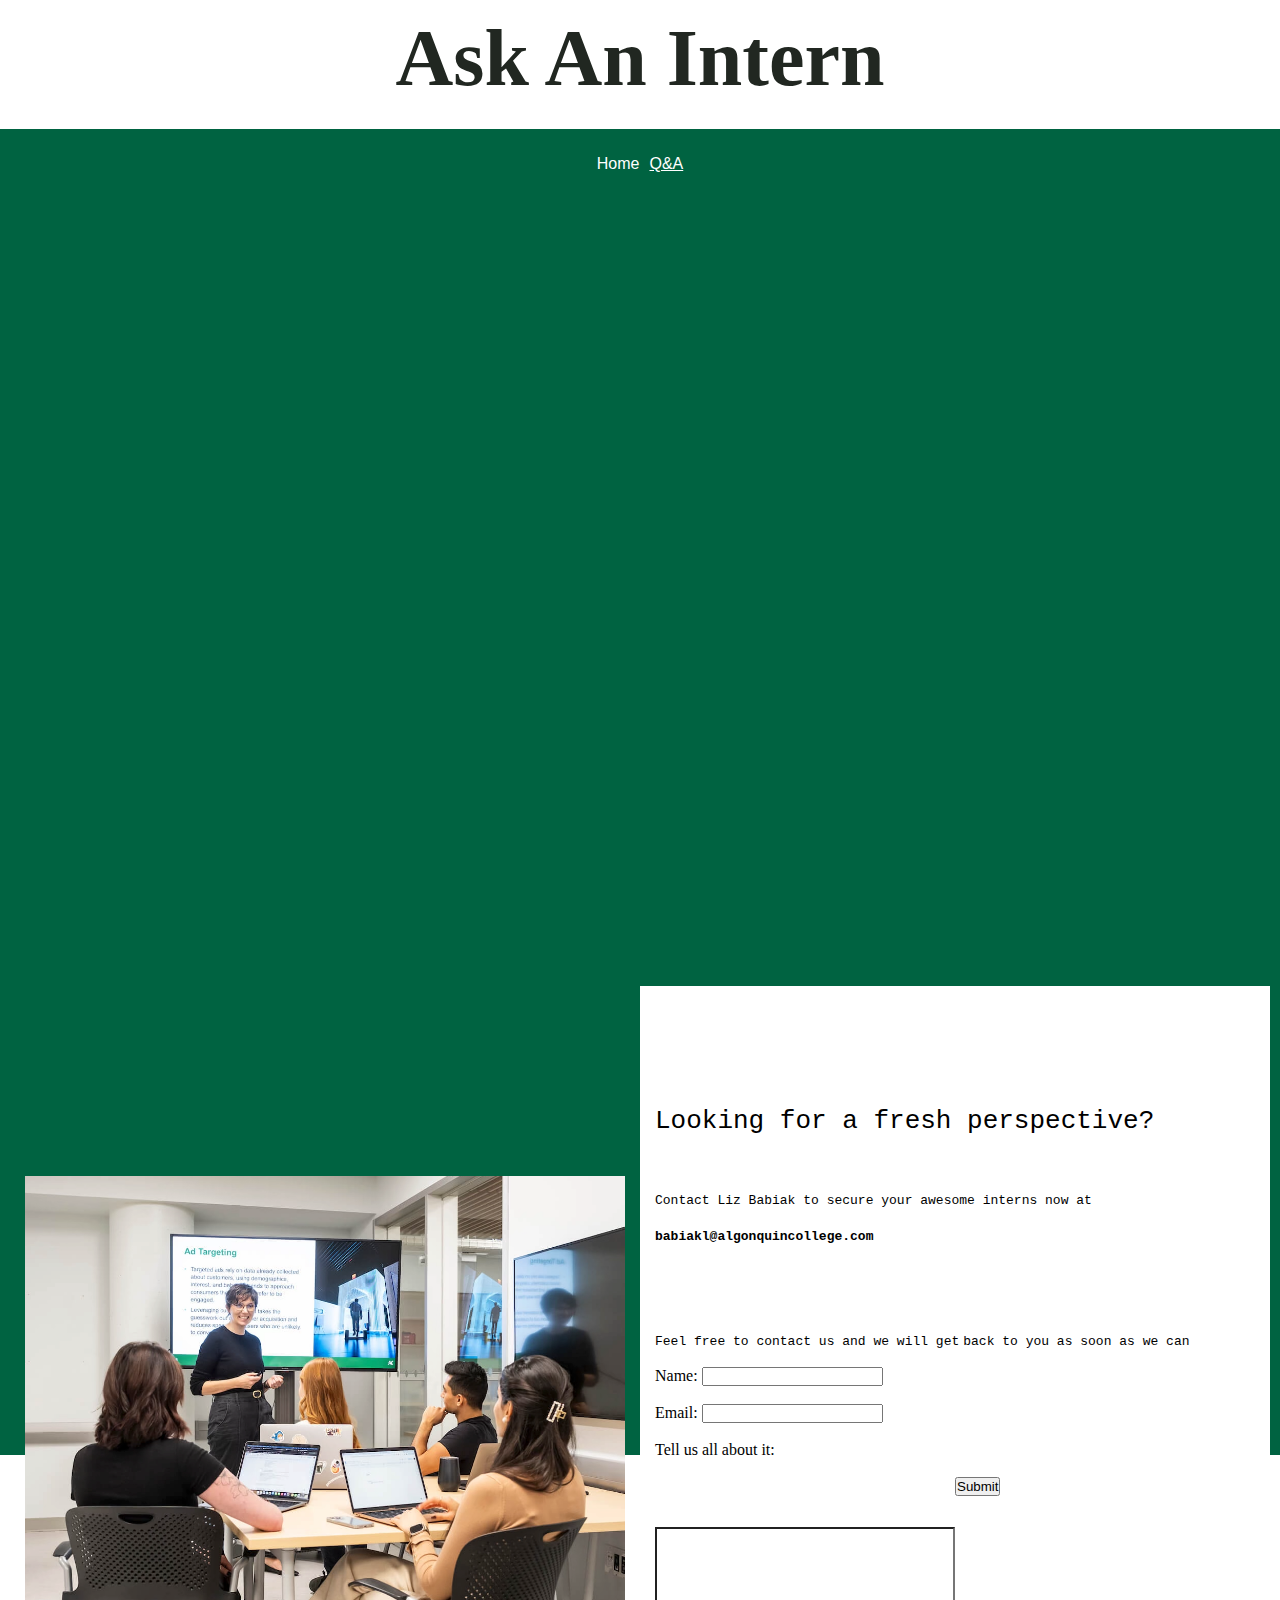
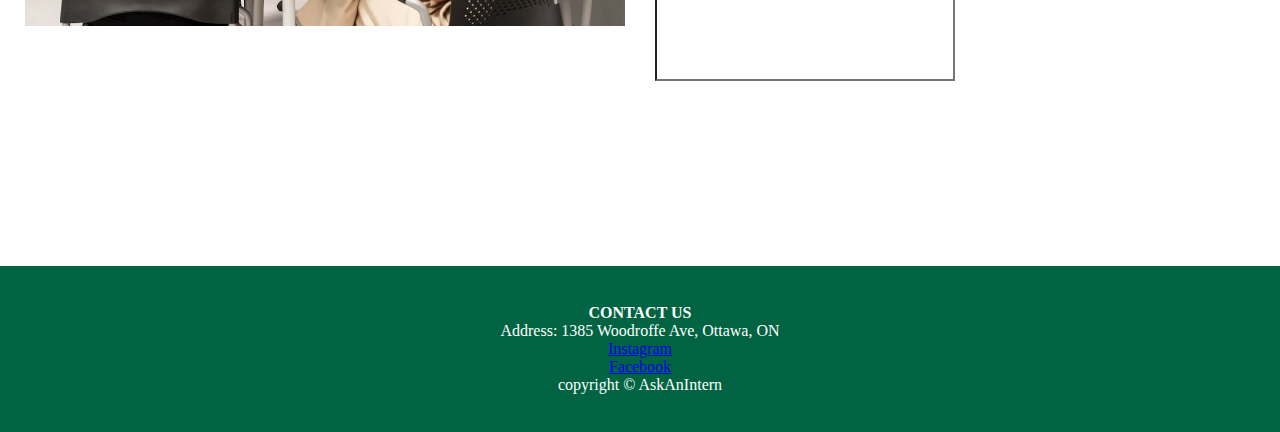
<file: contactus.html>
<!DOCTYPE html>
<html lang="en">
<head>
    <meta charset="UTF-8">
    <title>Ask Us</title>

    <link rel="stylesheet" href="style.css">
    <link rel="stylesheet" href="contactus.css">
    
    
    <meta name="viewport" content="width=device-width">

    <style>
        img {
            max-width: 100%;
        }
    </style>
</head>
<body>
    
    <div id="wrapper" >



        <div id ="header"> 
            
            <a href="../index.html" id="logo"><b>Ask An Intern</b>  </a>
            
         
        </div>

        <div id="navbar">
            <li><a href="index.html">Home</a></li>
            
            <li><a href="contactus.html"><b><u>Q&A</u></b></a></li>
            
        </div>   

        

        <iframe src="https://chat.supportai.com/ec6c4236ce5d1c0/" width="100%" style="height: 50%; min-height: 10px" frameborder="0"></iframe>
        <div id = "content">
            <div id ="info">
                
                <div class="banner-container">
                    <img src="banner.jpg" class="banner">
                  </div>
            </div>
           
            <div id = "message">
                <p2 class="header">Looking for a fresh perspective?</p2>
                
                <br></br>
                <br></br>
                <p2>Contact Liz Babiak to secure your awesome interns now at <br></br><b>babiakl@algonquincollege.com</b></p2>
                <p></p>
                <br></br>
                <br></br>
                <p2>Feel free to contact us and we will get</p2>
                
                <p2>back to you as soon as we can</p2>
                <br></br>
                <label for="Name">Name:</label>
                <input type="text" id="Name" name="Name">
                <br></br>
                <label for="Email">Email:</label>
                <input type="text" id="Email" name="Email">
                <br></br>
                <label for="message">Tell us all about it: <br></br></label>
               
                <input type="text" id="message" name="message">
                
                
                <button type="button" onclick="alert('Thank you for your feedback!')">Submit</button>
               
                
            </div>
            
            
            
         </div>


        

        <div id ="footer"> 
            <ul>
                <li><h4>CONTACT US</h4></li>
               
                <li>Address: 1385 Woodroffe Ave, Ottawa, ON</li>
                <li><a href="https://www.instagram.com/">Instagram</a></li>
                <li><a href="https://www.instagram.com/">Facebook</a></li>
                <li>copyright &copy; AskAnIntern</li>
               
            </ul>
               
            
               
               
        </div>
        
    </div>
</body>
</file>
<file: style.css>
*{
    
    box-sizing: border-box;
    margin: 0;
    padding: 0;
}
body{
    min-height: 100vh;
    display: flex;
    min-width: 414px;
    
   
    
}

/* Header , logo */
#logo{
    
   
  border-radius: 4px;
  
  font-size: 200%;
  
  color: #212721;
  
  font-family: 'Pacifico', cursive;
} 
    


#header{
    text-align: center;
    background: white;
    line-height: 65px;
    font-family: 'Manrope', sans-serif;
    color: #212721;
    font-size: 250%;
    padding-top: 2%;
    padding-bottom: 2%;
    
    
    
}
#header a{
    text-decoration: none;
    
}


/* Navigator bar */
#navbar {
    display: flex;
    justify-content: center;
    align-items: center;
    text-align: center;
    background:#006341;
    width: 100%;
    min-height: 70px;
    white-space: normal;
    color: #006341;
    
}

#navbar li{
    display: inline-block;
    color: rgb(191, 194, 232);
    
    
}


#navbar a{
    color: var (--text-color);
    font-size:1rem;
    font-weight:300;
   text-decoration: none;
    margin: 0px 5px;
    font-family: 'Segoe UI', Tahoma, Geneva, Verdana, sans-serif;
    color: white;
}


#navbar li{
    
    display: inline;
}

#navbar a:hover{
    background-color:#e3e2f2;
    color:#000;

}




/* Main Content */

#wrapper{
    width:100%;
    margin: 0px auto;
    margin-left: auto;
    margin-right: auto;
    

}

#img1{
    border-radius: 50%;
}
/* Footer */
#footer p{

    text-align: center;
   
  
}

#footer{
    text-align: center;
    background:#006341;
    
    display: flex;
    justify-content: center;
    align-items: center;
    
    width: 100%;
    height: auto;
    padding-top: 3%;
    padding-bottom: 3%;
    
   

}


#footer li{
   color: white;
    
}

@media only screen and (max-width:414px){
    #navbar {
        width: 100%;
        
    }
}

li{
    list-style: none;
}


.container {
    padding: 0 16px;
  }
  
  .container::after, .row::after , .banner:after{
    content: "";
    clear: both;
    display: table;
  }
  
  .title {
    color: grey;
  }
  
 
  
  .button:hover {
    background-color: #555;
  }
  @media screen and (max-width: 650px) {
    .column {
      width: 100%;
      display: block;
    }
  }
  *, *:before, *:after {
    box-sizing: inherit;
  }
  
  .column {
    float: left;
    width: 20%;
    margin-bottom: 16px;
    padding: 40px 2.5%
  }
  
  .card {
    box-shadow: 0 4px 8px 0 rgba(0, 0, 0, 0.2);
    margin: 5px;
  }

  h1{
    padding: 10px 50px
  }

  .left-column {
    width: 50%;
    padding: 3%;
    float: left;
    background: white
}
.right-column {
    width: 50%;
    
    padding: 3%;
   float: right;
    background: white
}

  

#content{

    
   
  margin-bottom: 410px;
  margin-top: 100px;
  margin-right:10px;
  margin-left: 10px;
  min-height: 250px;
  
}

#content p {

  text-align: justify;
  margin-top: 15px;
  margin-bottom: 5px;
  margin-left: 30px;
  margin-right: 30px;
 
  
}
#content p2{
  font-family: monospace;
  text-decoration: blue;
}
/*pricelist*/
#info , #message{
  float: left;
  width: 50%;
  padding: 15px;
  
}
#info p{
  align-items: left;
  width: 70%;
  height: 30%;
 
  
}
#message{
  
  background-color:white;
  padding-top: 120px;
  

}

/* Clear floats after the columns */



#info, #message:after {
  content: "";
  display: table;
  clear: both;
}


.banner-container {
  display: flex;
  justify-content: center;  /* Horizontally center */
  align-items: center;      /* Vertically center */
  height: 100vh;            /* Full viewport height */
}

.banner {
  max-width: 100%;   /* Optional: Ensures the image doesn't overflow */
  max-height: 100%;  /* Optional: Ensures the image doesn't overflow */
  margin-top: 50px;
  margin-bottom: 50px;
}
</file>
<file: contactus.css>
*{
    
    box-sizing: border-box;
    margin: 0;
    padding: 0;
}
body{
    min-height: 100vh;
    display: flex;
    min-width: 414px;
    background: white;
   
    
}

/* Header , logo */
#logo{
    
   
    border-radius: 4px;
    
    font-size: 200%;
    
    color: #212721;
    font-family: 'Pacifico', cursive;
    
} 
#header{
    text-align: center;
    background: white;
    line-height: 65px;
    font-family: 'Manrope', sans-serif;
    color: #212721;
    font-size: 250%;
    padding-top: 2%;
    padding-bottom: 2%;
    
    
    
}
#header a{
    text-decoration: none;
    
}


/* Navigator bar */

#navbar {
    display: flex;
    justify-content: center;
    align-items: center;
    text-align: center;
    background:#006341;
    width: 100%;
    min-height: 70px;
    white-space: normal;
    
}

#navbar li{
    display: inline-block;
    
    
}


#navbar a{
    color: var (--text-color);
    font-size:1rem;
    font-weight:300;
   text-decoration: none;
    margin: 0px 5px;
    font-family: 'Segoe UI', Tahoma, Geneva, Verdana, sans-serif;
    color: white;
}

#navbar li{
    
    display: inline;
}

#navbar a:hover{
    background-color:#e3e2f2;
    color:#000;

}



/* Main Content */

#wrapper{
    width:100%;
    margin: 0px auto;
    margin-left: auto;
    margin-right: auto;
    background-color: #006341;
    

}

#content{

    
   
    margin-bottom: 30%;
    margin-top: 5px;
    margin-right:10px;
    margin-left: 10px;
    min-height: 250px;
    padding-bottom: 3%;
    
}

#content p {
 
    text-align: justify;
    margin-top: 15px;
    margin-bottom: 5px;
    margin-left: 30px;
    margin-right: 30px;
   
    
}
#content p2{
    font-family: monospace;
    text-decoration: blue;
}
/*pricelist*/
#info , #message{
    float: left;
    width: 50%;
    padding: 15px;
    
  }
  #info p{
    align-items: left;
    width: 70%;
    height: 30%;
   
    
  }
  #message{
    
    background-color:white;
    padding-top: 120px;
    
  
  }

  /* Clear floats after the columns */


 
  #info, #message:after {
    content: "";
    display: table;
    clear: both;
  }




/* Galery */
#galery{
    background-color:whitesmoke;
}
#galery img {
    display: block;
    margin-left: auto;
    margin-right: auto;
    width: 40%;
    margin-top: 30px;
    margin-bottom: 30px;
}

/* Footer */
#footer p{

    text-align: center;
   
  
}

#footer{
    text-align: center;
    background:#006341;
    
    display: flex;
    justify-content: center;
    align-items: center;
    
    width: 100%;
    height: auto;
    padding-top: 3%;
    padding-bottom: 3%;

   

}


#footer li{
    color: white;
    
}

@media only screen and (max-width:414px){
    #navbar {
        width: 100%;
        
    }
}

li{
    list-style: none;
}

.header{
    font-size: xx-large;
}


.banner-container {
    display: flex;
    justify-content: center;  /* Horizontally center */
    align-items: center;      /* Vertically center */
    height: 100vh;            /* Full viewport height */
  }
  
  .banner, #message {
    max-width: 100%;   /* Optional: Ensures the image doesn't overflow */
    max-height: 100%;  /* Optional: Ensures the image doesn't overflow */
    margin-top: 50px;
    margin-bottom: 50px;
  }
</file>
